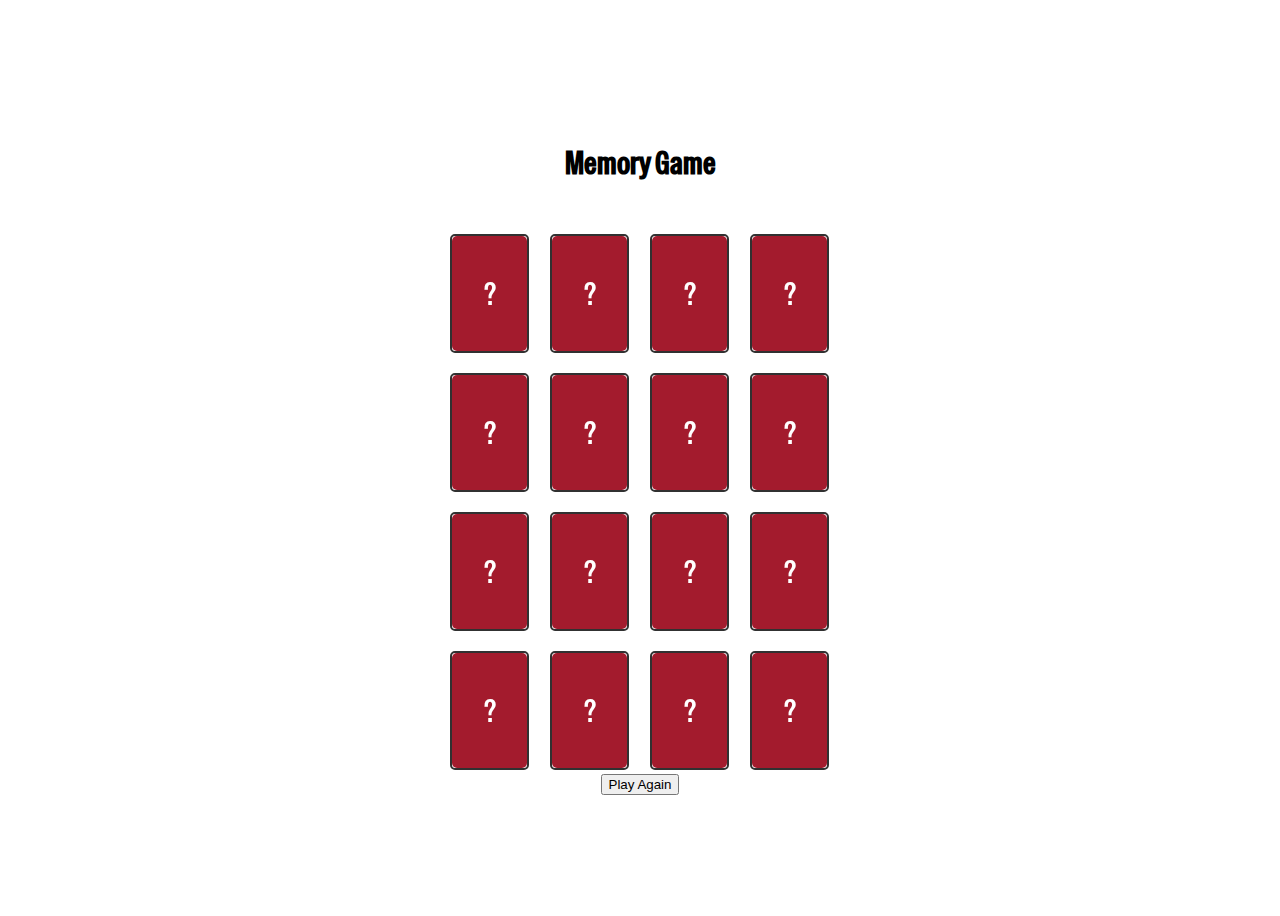
<file: index.html>
<!DOCTYPE html>
<html lang = "en">

    <head>

        <link rel="preconnect" href="https://fonts.googleapis.com">
        <link rel="preconnect" href="https://fonts.gstatic.com" crossorigin>
        <link href="https://fonts.googleapis.com/css2?family=Special+Gothic+Condensed+One&display=swap" rel="stylesheet">

        <meta charset="UTF-8">
        <meta name="viewport" content="width=device-width, initial-scale=1.0">

        <title>
            Memory Game
        </title>

        <link rel = "stylesheet" href = "style.css">

    </head>

    <body>

        <h1>
            Memory Game
        </h1>

        <section class = "memory-game">

            <div class = "memory-card" data-letter = "A">

                <div class = "front-face"></div>
                <div class = "back-face">?</div>

            </div>
            <div class = "memory-card" data-letter = "A">

                <div class = "front-face"></div>
                <div class = "back-face">?</div>

            </div>

            <div class = "memory-card" data-letter = "B">

                <div class = "front-face"></div>
                <div class = "back-face">?</div>

            </div>
            <div class = "memory-card" data-letter = "B">

                <div class = "front-face"></div>
                <div class = "back-face">?</div>
                
            </div>

            <div class = "memory-card" data-letter = "C">

                <div class = "front-face"></div>
                <div class = "back-face">?</div>

            </div>
            <div class = "memory-card" data-letter = "C">

                <div class = "front-face"></div>
                <div class = "back-face">?</div>
                
            </div>

            <div class = "memory-card" data-letter = "D">

                <div class = "front-face"></div>
                <div class = "back-face">?</div>

            </div>
            <div class = "memory-card" data-letter = "D">

                <div class = "front-face"></div>
                <div class = "back-face">?</div>
                
            </div>

            <div class = "memory-card" data-letter = "E">

                <div class = "front-face"></div>
                <div class = "back-face">?</div>

            </div>
            <div class = "memory-card" data-letter = "E">

                <div class = "front-face"></div>
                <div class = "back-face">?</div>
                
            </div>

            <div class = "memory-card" data-letter = "F">

                <div class = "front-face"></div>
                <div class = "back-face">?</div>

            </div>
            <div class = "memory-card" data-letter = "F">

                <div class = "front-face"></div>
                <div class = "back-face">?</div>
                
            </div>

            <div class = "memory-card" data-letter = "G">

                <div class = "front-face"></div>
                <div class = "back-face">?</div>

            </div>
            <div class = "memory-card" data-letter = "G">

                <div class = "front-face"></div>
                <div class = "back-face">?</div>
                
            </div>

            <div class = "memory-card" data-letter = "H">

                <div class = "front-face"></div>
                <div class = "back-face">?</div>

            </div>
            <div class = "memory-card" data-letter = "H">

                <div class = "front-face"></div>
                <div class = "back-face">?</div>
                
            </div>

        </section>

        <button class = "reset-button">
            Play Again
        </button>

        <script src = "script.js"></script>

    </body>

</html>
</file>
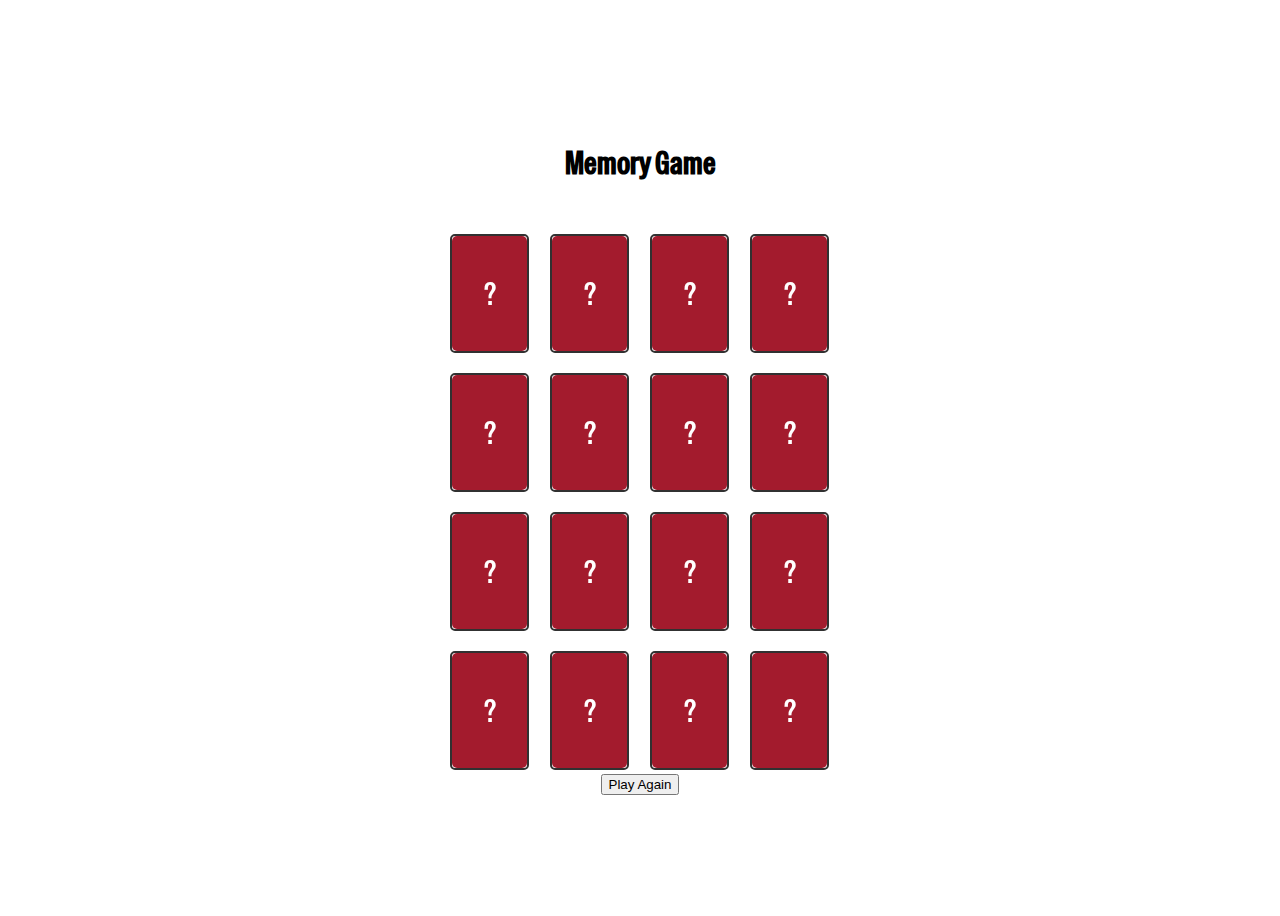
<file: memory-game.html>
<!DOCTYPE html>
<html lang = "en">

    <head>

        <link rel="preconnect" href="https://fonts.googleapis.com">
        <link rel="preconnect" href="https://fonts.gstatic.com" crossorigin>
        <link href="https://fonts.googleapis.com/css2?family=Special+Gothic+Condensed+One&display=swap" rel="stylesheet">

        <meta charset="UTF-8">
        <meta name="viewport" content="width=device-width, initial-scale=1.0">

        <title>
            Memory Game
        </title>

        <link rel = "stylesheet" href = "style.css">

    </head>

    <body>

        <h1>
            Memory Game
        </h1>

        <section class = "memory-game">

            <div class = "memory-card" data-letter = "A">

                <div class = "front-face"></div>
                <div class = "back-face">?</div>

            </div>
            <div class = "memory-card" data-letter = "A">

                <div class = "front-face"></div>
                <div class = "back-face">?</div>

            </div>

            <div class = "memory-card" data-letter = "B">

                <div class = "front-face"></div>
                <div class = "back-face">?</div>

            </div>
            <div class = "memory-card" data-letter = "B">

                <div class = "front-face"></div>
                <div class = "back-face">?</div>
                
            </div>

            <div class = "memory-card" data-letter = "C">

                <div class = "front-face"></div>
                <div class = "back-face">?</div>

            </div>
            <div class = "memory-card" data-letter = "C">

                <div class = "front-face"></div>
                <div class = "back-face">?</div>
                
            </div>

            <div class = "memory-card" data-letter = "D">

                <div class = "front-face"></div>
                <div class = "back-face">?</div>

            </div>
            <div class = "memory-card" data-letter = "D">

                <div class = "front-face"></div>
                <div class = "back-face">?</div>
                
            </div>

            <div class = "memory-card" data-letter = "E">

                <div class = "front-face"></div>
                <div class = "back-face">?</div>

            </div>
            <div class = "memory-card" data-letter = "E">

                <div class = "front-face"></div>
                <div class = "back-face">?</div>
                
            </div>

            <div class = "memory-card" data-letter = "F">

                <div class = "front-face"></div>
                <div class = "back-face">?</div>

            </div>
            <div class = "memory-card" data-letter = "F">

                <div class = "front-face"></div>
                <div class = "back-face">?</div>
                
            </div>

            <div class = "memory-card" data-letter = "G">

                <div class = "front-face"></div>
                <div class = "back-face">?</div>

            </div>
            <div class = "memory-card" data-letter = "G">

                <div class = "front-face"></div>
                <div class = "back-face">?</div>
                
            </div>

            <div class = "memory-card" data-letter = "H">

                <div class = "front-face"></div>
                <div class = "back-face">?</div>

            </div>
            <div class = "memory-card" data-letter = "H">

                <div class = "front-face"></div>
                <div class = "back-face">?</div>
                
            </div>

        </section>

        <button class = "reset-button">
            Play Again
        </button>

        <script src = "script.js"></script>

    </body>

</html>
</file>
<file: style.css>
.special-gothic-condensed-one-regular {
    font-family: "Special Gothic Condensed One", sans-serif;
    font-weight: 400;
    font-style: normal;
  }
  

body {

    font-family : Special Gothic Condensed One, sans-serif;

    background-color : white;

    display : flex;

    flex-direction : column;
    align-items : center;
    justify-content : center;

    min-height : 100vh;

}

.memory-game {

    display : grid;

    grid-template-rows : 1fr 1fr 1fr 1fr;
    grid-template-columns : 1fr 1fr 1fr 1fr;

    width : 380px;
    height : 500px;

    column-gap : 20px;
    row-gap : 20px;

    padding : 30px;

    perspective : 1000px;

}

.memory-card {

    width : 75px;
    height : 115px;

    position : relative;

    border : 2px solid #313131;
    border-radius : 5px;

    cursor : pointer;

    transform-style : preserve-3d;
    transition : transform 0.8s;

}

.front-face, 
.back-face {

    width : 100%;
    height : 100%;

    position : absolute;
    top : 0;
    left : 0;

    display : flex;
    justify-content : center;
    align-items : center;

    font-size : 2em;
    
    border-radius : 5px;

    backface-visibility : hidden;;

}

.front-face {

    background-color : white;

    color : black;

    transform : rotateY(180deg);

}

.back-face {

    background-color : #a31b2d;

    color : white;

}

.flip {

    transform : rotateY(180deg);

}

.reset-button {

    margin-top : 10px;

}
</file>
